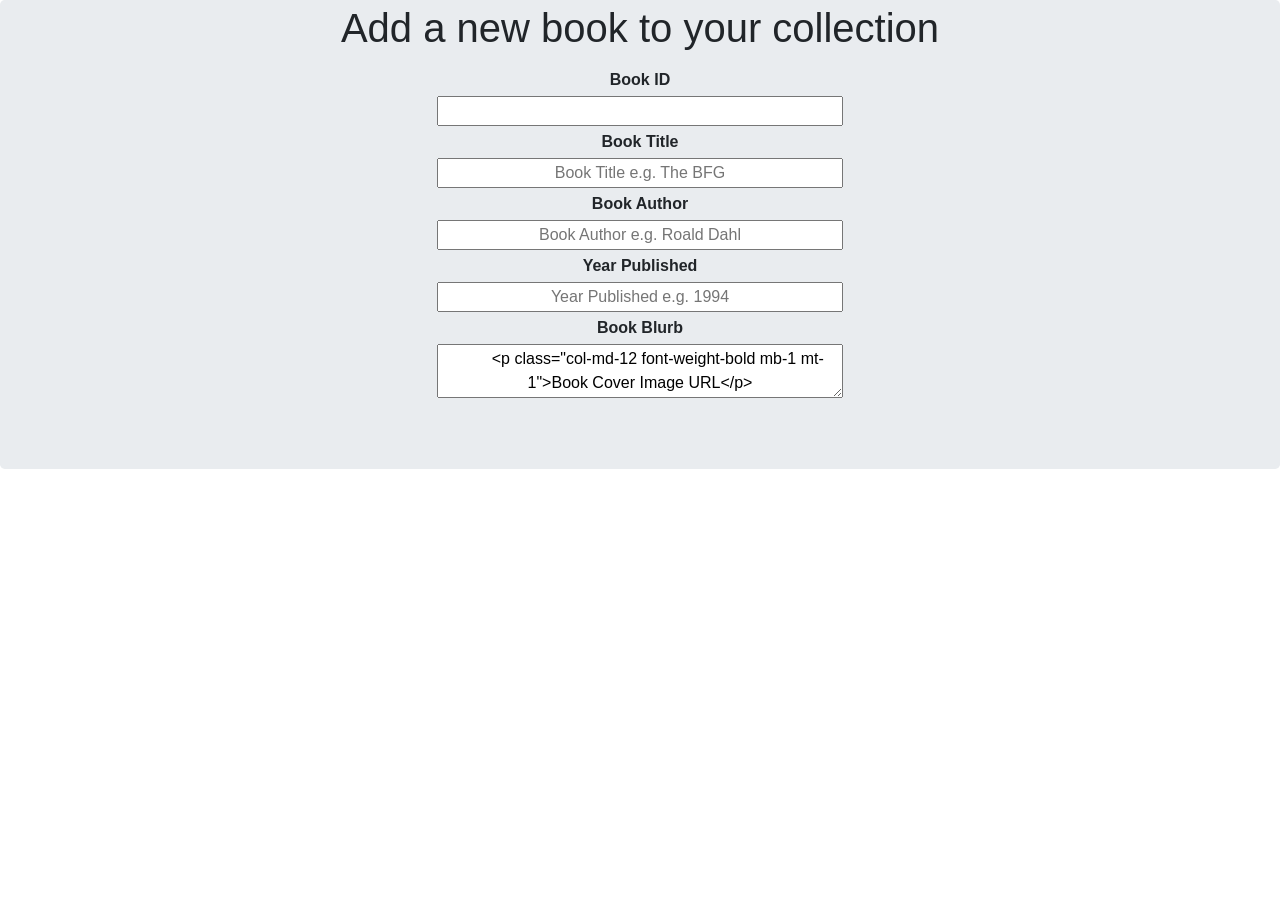
<file: src/main/resources/templates/addBook.html>
<!DOCTYPE html>
<html lang="en" xmlns:th="http://www.thymeleaf.org">
<head>
    <meta charset="UTF-8">
    <title>Add book to bookcase</title>
    <link rel="stylesheet" href="https://stackpath.bootstrapcdn.com/bootstrap/4.3.1/css/bootstrap.min.css" integrity="sha384-ggOyR0iXCbMQv3Xipma34MD+dH/1fQ784/j6cY/iJTQUOhcWr7x9JvoRxT2MZw1T" crossorigin="anonymous">

</head>
<body>
<div class="jumbotron text-center pt-1">
    <h1 class="pb-2">Add a new book to your collection</h1>
    <form action="#" th:action="@{/bookAdded}" th:object="${book}" method="post">
        <p class="col-md-12 font-weight-bold mb-1 mt-1">Book ID</p>
        <input class="col-md-4 text-center" type="text" th:field="*{bookID}" th:value="${book.getBookID()}" readonly/>
        <p class="col-md-12 font-weight-bold mb-1 mt-1">Book Title</p>
        <input class="col-md-4 text-center" type="text" th:field="*{bookTitle}" placeholder="Book Title e.g. The BFG"/>
        <p class="col-md-12 font-weight-bold mb-1 mt-1">Book Author</p>
        <input class="col-md-4 text-center" type="text" th:field="*{bookAuthor}" placeholder="Book Author e.g. Roald Dahl"/>
        <p class="col-md-12 font-weight-bold mb-1 mt-1">Year Published</p>
        <input class="col-md-4 text-center" type="text" th:field="*{bookYear}" placeholder="Year Published e.g. 1994">
        <p class="col-md-12 font-weight-bold mb-1 mt-1">Book Blurb</p>
        <textarea class="col-md-4 text-center" type="text" th:field="*{bookBlurb}" placeholder="Book Blurb e.g. He gazed upon the horizon knowing nothing of what he'd known before..."/>
        <p class="col-md-12 font-weight-bold mb-1 mt-1">Book Cover Image URL</p>
        <input class="col-md-4 text-center" type="text" th:field="*{coverURL}" placeholder="Cover image URL e.g. http://www.ozaek-media.com..."/>
        <br/>
        <input class="btn btn-danger mt-2 mr-2" type="reset" value="Reset"/>
        <input class="btn btn-primary mt-2 ml-2" type="submit" value="Submit"/>
    </form>
</div>
<div class="text-center">
    <a class="btn btn-success" href="/">Back to Homepage</a>
</div>
</body>
</html>
</file>
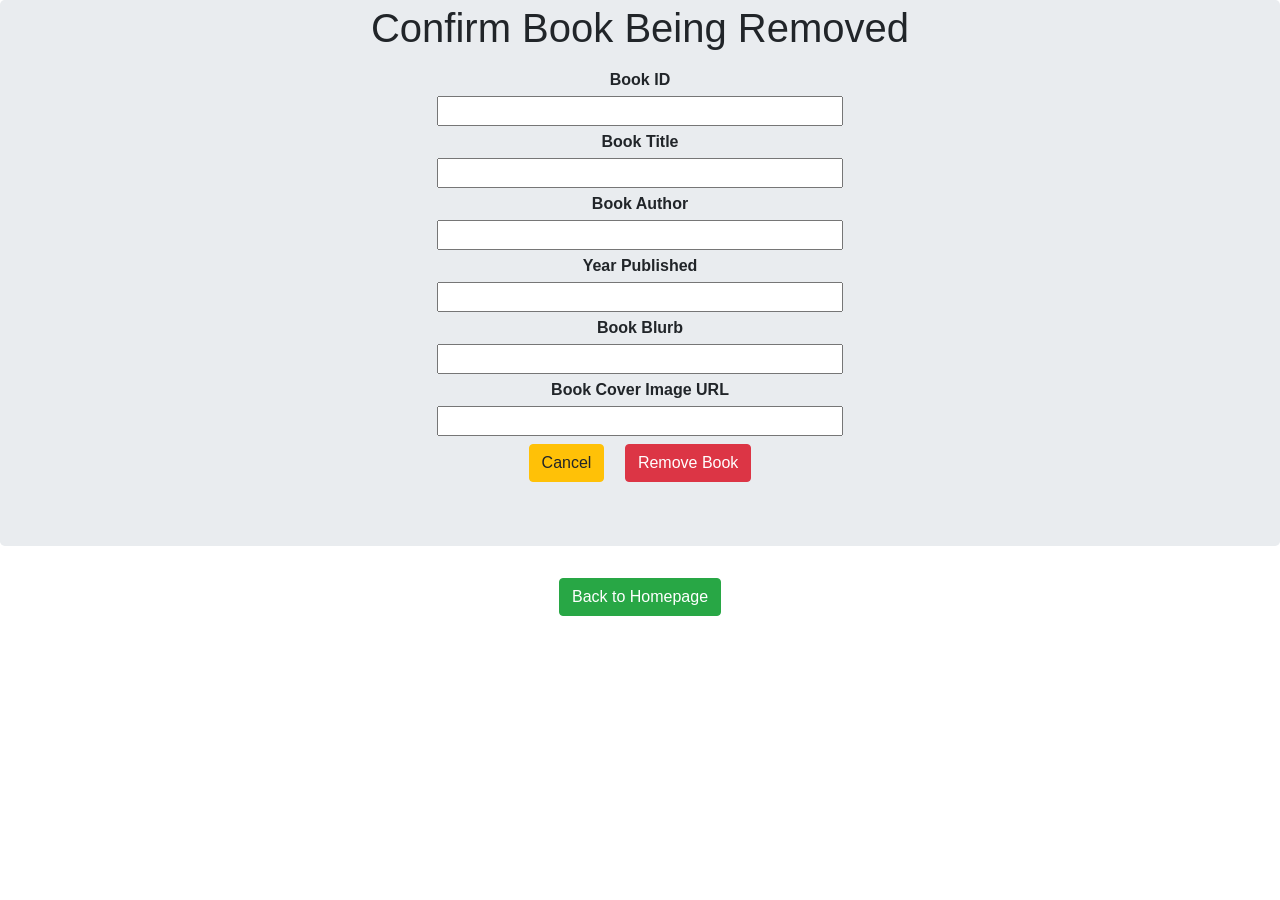
<file: src/main/resources/templates/bookDelete.html>
<!DOCTYPE html>
<html lang="en" xmlns:th="http://www.thymeleaf.org">
<head>
    <meta charset="UTF-8">
    <title>Removing Book</title>
    <link rel="stylesheet" href="https://stackpath.bootstrapcdn.com/bootstrap/4.3.1/css/bootstrap.min.css" integrity="sha384-ggOyR0iXCbMQv3Xipma34MD+dH/1fQ784/j6cY/iJTQUOhcWr7x9JvoRxT2MZw1T" crossorigin="anonymous">
</head>
<body>
    <div class="text-center jumbotron pt-1">
        <h1 class="pb-2">Confirm Book Being Removed</h1>
        <form action="#" th:action="@{/bookDeleted}" th:object="${book}" method="post">
            <p class="col-md-12 font-weight-bold mb-1 mt-1">Book ID</p>
            <input class="col-md-4 text-center" type="text" th:field="*{bookID}" th:value="${book.bookID}" readonly/>
            <p class="col-md-12 font-weight-bold mb-1 mt-1">Book Title</p>
            <input class="col-md-4 text-center" type="text" th:field="*{bookTitle}" th:value="${book.bookTitle}" readonly/>
            <p class="col-md-12 font-weight-bold mb-1 mt-1">Book Author</p>
            <input class="col-md-4 text-center" type="text" th:field="*{bookAuthor}" th:value="${book.bookAuthor}" readonly/>
            <p class="col-md-12 font-weight-bold mb-1 mt-1">Year Published</p>
            <input class="col-md-4 text-center" type="text" th:field="*{bookYear}" th:value="${book.bookYear}" readonly/>
            <p class="col-md-12 font-weight-bold mb-1 mt-1">Book Blurb</p>
            <input class="col-md-4 text-center" type="text"  th:field="*{bookBlurb}" th:value="${book.bookBlurb}" readonly/>
            <p class="col-md-12 font-weight-bold mb-1 mt-1">Book Cover Image URL</p>
            <input class="col-md-4 text-center" type="text"  th:field="*{coverURL}" th:value="${book.coverURL}" readonly/>
            <br/>
            <a class="btn btn-warning mt-2 mr-2" href="/editDeleteBook">Cancel</a>
            <input class="btn btn-danger mt-2 ml-2" type="submit" value="Remove Book"/>
        </form>
    </div>
<div class="text-center">
    <a class="btn btn-success" href="/">Back to Homepage</a>
</div>
</body>
</html>
</file>
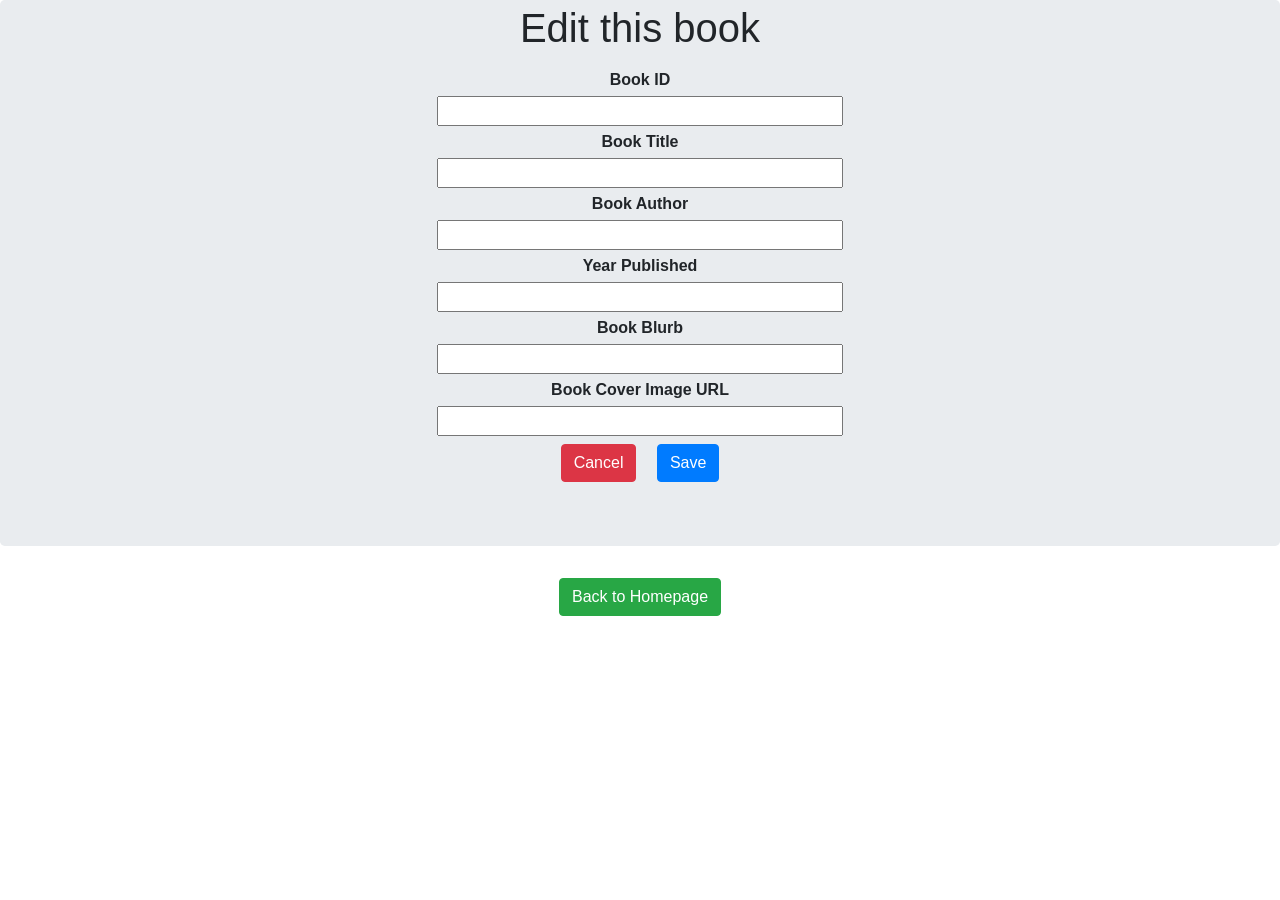
<file: src/main/resources/templates/bookEdit.html>
<!DOCTYPE html>
<html lang="en" xmlns:th="http://www.thymeleaf.org">
<head>
    <meta charset="UTF-8">
    <title>Edit Book Details - Bookcase</title>
    <link rel="stylesheet" href="https://stackpath.bootstrapcdn.com/bootstrap/4.3.1/css/bootstrap.min.css" integrity="sha384-ggOyR0iXCbMQv3Xipma34MD+dH/1fQ784/j6cY/iJTQUOhcWr7x9JvoRxT2MZw1T" crossorigin="anonymous">

</head>
<body>
    <div class="text-center jumbotron pt-1">
        <h1 class="pb-2">Edit this book</h1>
        <form action="#" th:action="@{/bookSaved}" th:object="${book}" method="post">
            <p class="col-md-12 font-weight-bold mb-1 mt-1">Book ID</p>
            <input class="col-md-4 text-center" type="text"  th:field="*{bookID}" th:value="${book.bookID}" readonly/>
            <p class="col-md-12 font-weight-bold mb-1 mt-1">Book Title</p>
            <input class="col-md-4 text-center" type="text"  th:field="*{bookTitle}" th:value="${book.bookTitle}" />
            <p class="col-md-12 font-weight-bold mb-1 mt-1">Book Author</p>
            <input class="col-md-4 text-center" type="text"  th:field="*{bookAuthor}" th:value="${book.bookAuthor}" />
            <p class="col-md-12 font-weight-bold mb-1 mt-1">Year Published</p>
            <input class="col-md-4 text-center" type="text"  th:field="*{bookYear}" th:value="${book.bookYear}" />
            <p class="col-md-12 font-weight-bold mb-1 mt-1">Book Blurb</p>
            <input class="col-md-4 text-center" type="text"  th:field="*{bookBlurb}" th:value="${book.bookBlurb}" />
            <p class="col-md-12 font-weight-bold mb-1 mt-1">Book Cover Image URL</p>
            <input class="col-md-4 text-center" type="text"  th:field="*{coverURL}" th:value="${book.coverURL}" />
            <br/>
            <a class="btn btn-danger mt-2 mr-2" href="/editDeleteBook">Cancel</a>
            <input class="btn btn-primary mt-2 ml-2" type="submit" value="Save"/>
        </form>
    </div>
<div class="text-center">
    <a class="btn btn-success" href="/">Back to Homepage</a>
</div>
</body>
</html>
</file>
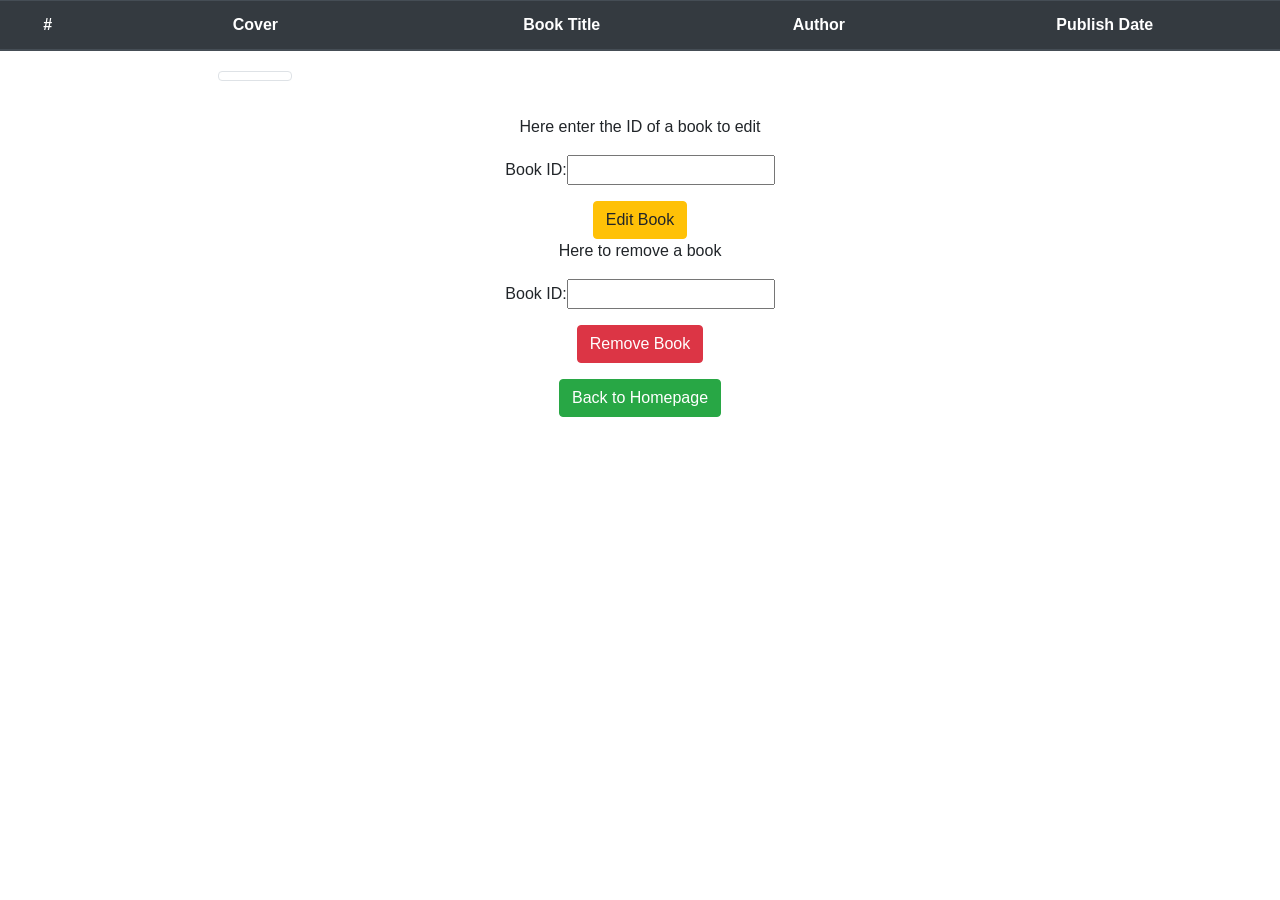
<file: src/main/resources/templates/editDeleteBook.html>
<!DOCTYPE html>
<html lang="en" xmlns:th="http://www.thymeleaf.org">
<head>
    <meta charset="UTF-8">
    <title>Edit or Remove Books - Bookcase</title>
    <link rel="stylesheet" href="https://stackpath.bootstrapcdn.com/bootstrap/4.3.1/css/bootstrap.min.css" integrity="sha384-ggOyR0iXCbMQv3Xipma34MD+dH/1fQ784/j6cY/iJTQUOhcWr7x9JvoRxT2MZw1T" crossorigin="anonymous">
</head>
<body>
<table class="table table-hover text-center">
    <thead class="thead-dark">
    <tr>
        <th class="align-middle" scope="col">#</th>
        <th class="align-middle" scope="col">Cover</th>
        <th class="align-middle" scope="col">Book Title</th>
        <th class="align-middle" scope="col">Author</th>
        <th class="align-middle" scope="col">Publish Date</th>
    </tr>
    </thead>
    <tbody class="tbody-light">
    <tr th:each="books:${book}">
        <td class="align-middle" th:text="${books.getBookID()}"></td>
        <td class="align-middle" style="max-width: 25%; width:25%"><img class="img-thumbnail w-25" th:src="${books.getCoverURL()}"></td>
        <td>
            <h5 class="align-middle" th:text="${books.getBookTitle()}"></h5>
            <p class="align-middle" th:text="${books.getBookBlurb()}"></p>
        </td>
        <td class="align-middle" th:text="${books.getBookAuthor()}"></td>
        <td class="align-middle" th:text="${books.getBookYear()}"></td>
    </tr>
    </tbody>
</table>
<div class="container text-center">
    <form action="#" th:action="@{/bookEdit}" th:object="${aBook}" method="post">
        <p>Here enter the ID of a book to edit</p>
        <p>Book ID:<input type="text" th:field="*{bookID}"></p>
        <input class="btn btn-warning" type="submit" value="Edit Book"/>
    </form>
    <form action="#" th:action="@{/bookDelete}" th:object="${aBook}" method="post">
        <p>Here to remove a book</p>
        <p>Book ID:<input type="text" th:field="*{bookID}"></p>
        <input class="btn btn-danger" type="submit" value="Remove Book"/>
    </form>
</div>
<div class="container text-center my-3">
    <a class="btn btn-success" href="/">Back to Homepage</a>
</div>
</body>
</html>
</file>
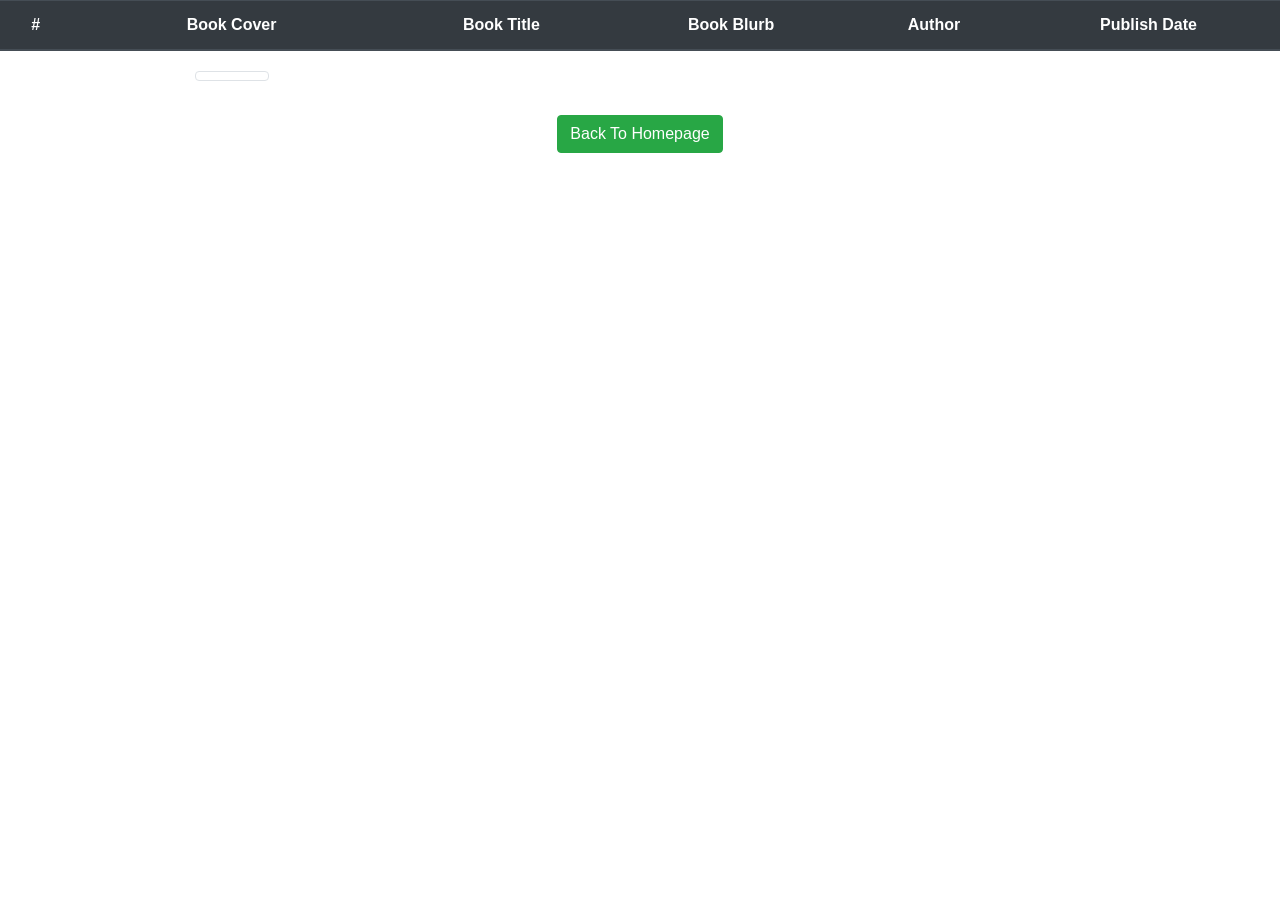
<file: src/main/resources/templates/viewBooks.html>
<!DOCTYPE html>
<html lang="en" xmlns:th="http://www.thymeleaf.org">
<head>
    <meta charset="UTF-8">
    <title>Your Books - Bookcase</title>
    <!--final string-->
    <link rel="stylesheet" href="https://stackpath.bootstrapcdn.com/bootstrap/4.3.1/css/bootstrap.min.css" integrity="sha384-ggOyR0iXCbMQv3Xipma34MD+dH/1fQ784/j6cY/iJTQUOhcWr7x9JvoRxT2MZw1T" crossorigin="anonymous">
</head>
<body>
<table class="table table-hover text-center">
    <thead class="thead-dark">
    <tr>
        <th class="align-middle" scope="col">#</th>
        <th class="align-middle" scope="col">Book Cover</th>
        <th class="align-middle" scope="col">Book Title</th>
        <th class="align-middle" scope="col">Book Blurb</th>
        <th class="align-middle" scope="col">Author</th>
        <th class="align-middle" scope="col">Publish Date</th>
    </tr>
    </thead>
    <tbody class="tbody-light">
    <div th:each="books : ${book}">
        <td class="align-middle" th:text="${books.getBookID()}"></td>
        <td class="align-middle" style="max-width: 25%; width:25%"><img class="img-thumbnail w-25" th:src="${books.getCoverURL()}"></td>
        <td class="align-middle" th:text="${books.getBookTitle()}"></td>
        <td class="align-middle" th:text="${books.getBookBlurb()}"></td>
        <td class="align-middle" th:text="${books.getBookAuthor()}"></td>
        <td class="align-middle" th:text="${books.getBookYear()}"></td>
    </div>
    </tbody>
</table>
<div class="container text-center">
    <a class="btn btn-success" href="/"> Back To Homepage</a>
</div>
</body>
</html>
</file>
